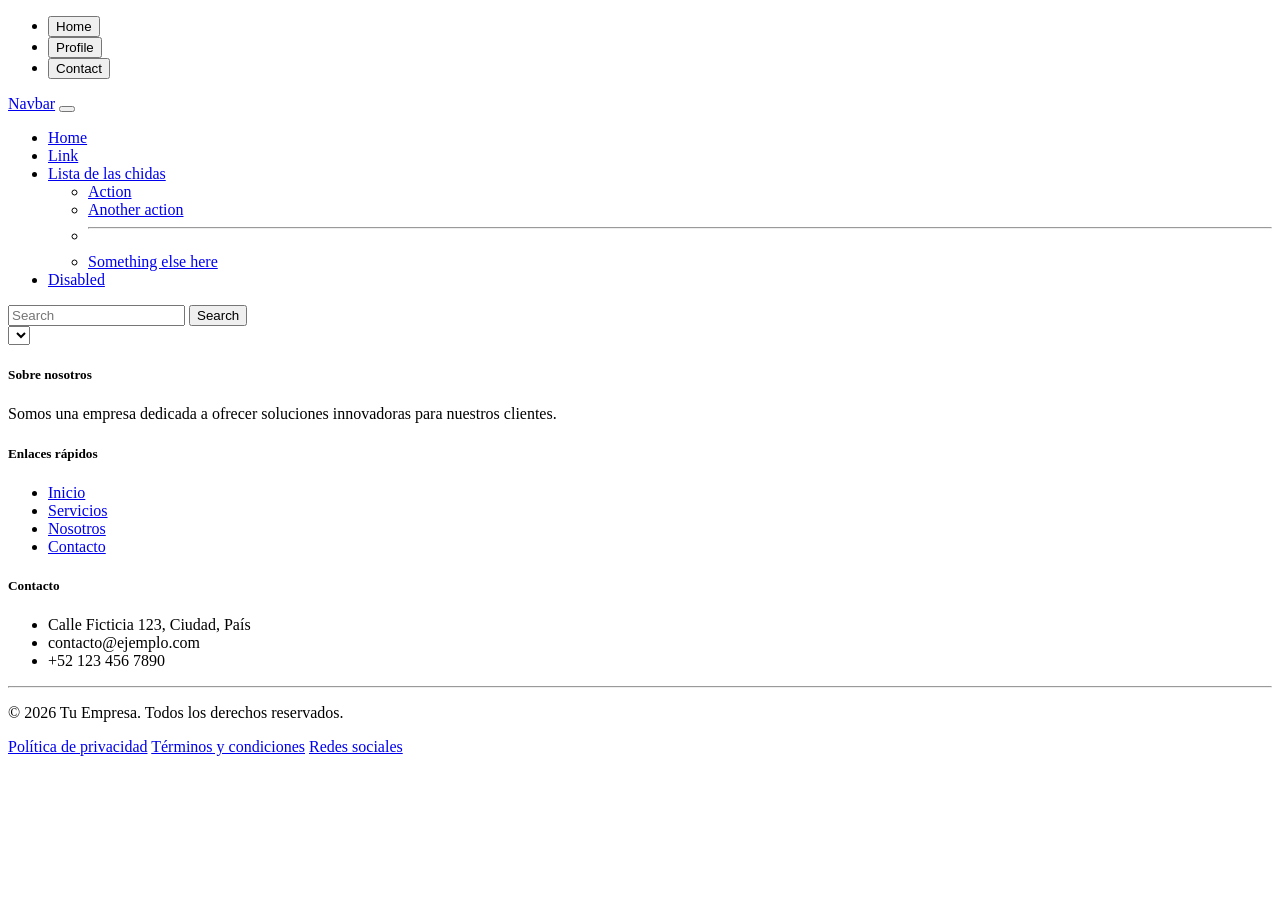
<file: index.html>
<!DOCTYPE html>
<html lang="es">
<head>
    <meta charset="UTF-8">
    <meta name="viewport" content="width=device-width, initial-scale=1.0">
    <title>Proyecto dia 2 - Version producción</title>
</head>
<body>
    <ul class="nav nav-pills nav-fill gap-2 p-1 small bg-primary rounded-5 shadow-sm" id="pillNav2" role="tablist" style="--bs-nav-link-color: var(--bs-white); --bs-nav-pills-link-active-color: var(--bs-primary); --bs-nav-pills-link-active-bg: var(--bs-white);">
        <li class="nav-item" role="presentation">
            <button class="nav-link active rounded-5" id="home-tab2" data-bs-toggle="tab" type="button" role="tab" aria-selected="true">Home</button>
        </li>
        <li class="nav-item" role="presentation">
            <button class="nav-link rounded-5" id="profile-tab2" data-bs-toggle="tab" type="button" role="tab" aria-selected="false">Profile</button>
        </li>
        <li class="nav-item" role="presentation">
            <button class="nav-link rounded-5" id="contact-tab2" data-bs-toggle="tab" type="button" role="tab" aria-selected="false">Contact</button>
        </li>
    </ul>

    <nav class="navbar navbar-expand-lg navbar-light bg-light">
        <div class="container-fluid">
            <a class="navbar-brand" href="#">Navbar</a>
            <button class="navbar-toggler" type="button" data-bs-toggle="collapse" data-bs-target="#navbarSupportedContent" aria-controls="navbarSupportedContent" aria-expanded="false" aria-label="Toggle navigation">
            <span class="navbar-toggler-icon"></span>
            </button>
            <div class="collapse navbar-collapse" id="navbarSupportedContent">
            <ul class="navbar-nav me-auto mb-2 mb-lg-0">
                <li class="nav-item">
                <a class="nav-link active" aria-current="page" href="#">Home</a>
                </li>
                <li class="nav-item">
                <a class="nav-link" href="#">Link</a>
                </li>
                <li class="nav-item dropdown">
                <a class="nav-link dropdown-toggle" href="#" id="navbarDropdown" role="button" data-bs-toggle="dropdown" aria-expanded="false">
                    Lista de las chidas
                </a>
                <ul class="dropdown-menu" aria-labelledby="navbarDropdown">
                    <li><a class="dropdown-item" href="#">Action</a></li>
                    <li><a class="dropdown-item" href="#">Another action</a></li>
                    <li><hr class="dropdown-divider"></li>
                    <li><a class="dropdown-item" href="#">Something else here</a></li>
                </ul>
                </li>
                <li class="nav-item">
                <a class="nav-link disabled" href="#" tabindex="-1" aria-disabled="true">Disabled</a>
                </li>
            </ul>
            <form class="d-flex">
                <input class="form-control me-2" type="search" placeholder="Search" aria-label="Search">
                <button class="btn btn-outline-success" type="submit">Search</button>
            </form>
            </div>
        </div>
        </nav>

        <select id="contacto"></select>

        <footer class="bg-dark text-white py-4">
        <div class="container">
            <div class="row">
                <!-- Columna 1: Sobre nosotros -->
                <div class="col-md-4 mb-3 mb-md-0">
                    <h5 class="mb-3">Sobre nosotros</h5>
                    <p class="mb-0">
                        Somos una empresa dedicada a ofrecer soluciones innovadoras para nuestros clientes.
                    </p>
                </div>

                <!-- Columna 2: Enlaces rápidos -->
                <div class="col-md-4 mb-3 mb-md-0">
                    <h5 class="mb-3">Enlaces rápidos</h5>
                    <ul class="list-unstyled mb-0">
                        <li class="mb-2"><a href="#" class="text-white text-decoration-none">Inicio</a></li>
                        <li class="mb-2"><a href="#" class="text-white text-decoration-none">Servicios</a></li>
                        <li class="mb-2"><a href="#" class="text-white text-decoration-none">Nosotros</a></li>
                        <li class="mb-2"><a href="#" class="text-white text-decoration-none">Contacto</a></li>
                    </ul>
                </div>

                <!-- Columna 3: Contacto -->
                <div class="col-md-4">
                    <h5 class="mb-3">Contacto</h5>
                    <ul class="list-unstyled mb-0">
                        <li class="mb-2">
                            <i class="bi bi-geo-alt me-2"></i>
                            Calle Ficticia 123, Ciudad, País
                        </li>
                        <li class="mb-2">
                            <i class="bi bi-envelope me-2"></i>
                            contacto@ejemplo.com
                        </li>
                        <li class="mb-2">
                            <i class="bi bi-telephone me-2"></i>
                            +52 123 456 7890
                        </li>
                    </ul>
                </div>
            </div>

            <!-- Línea divisoria -->
            <hr class="my-4 bg-light">

            <!-- Copyright -->
            <div class="row">
                <div class="col-md-6 text-center text-md-start mb-3 mb-md-0">
                    <p class="mb-0">&copy; 2026 Tu Empresa. Todos los derechos reservados.</p>
                </div>
                <div class="col-md-6 text-center text-md-end">
                    <a href="#" class="text-white me-3 text-decoration-none">Política de privacidad</a>
                    <a href="#" class="text-white me-3 text-decoration-none">Términos y condiciones</a>
                    <a href="#" class="text-white text-decoration-none">Redes sociales</a>
                </div>
            </div>
        </div>
    </footer>
    
</body>
</html>
</file>
